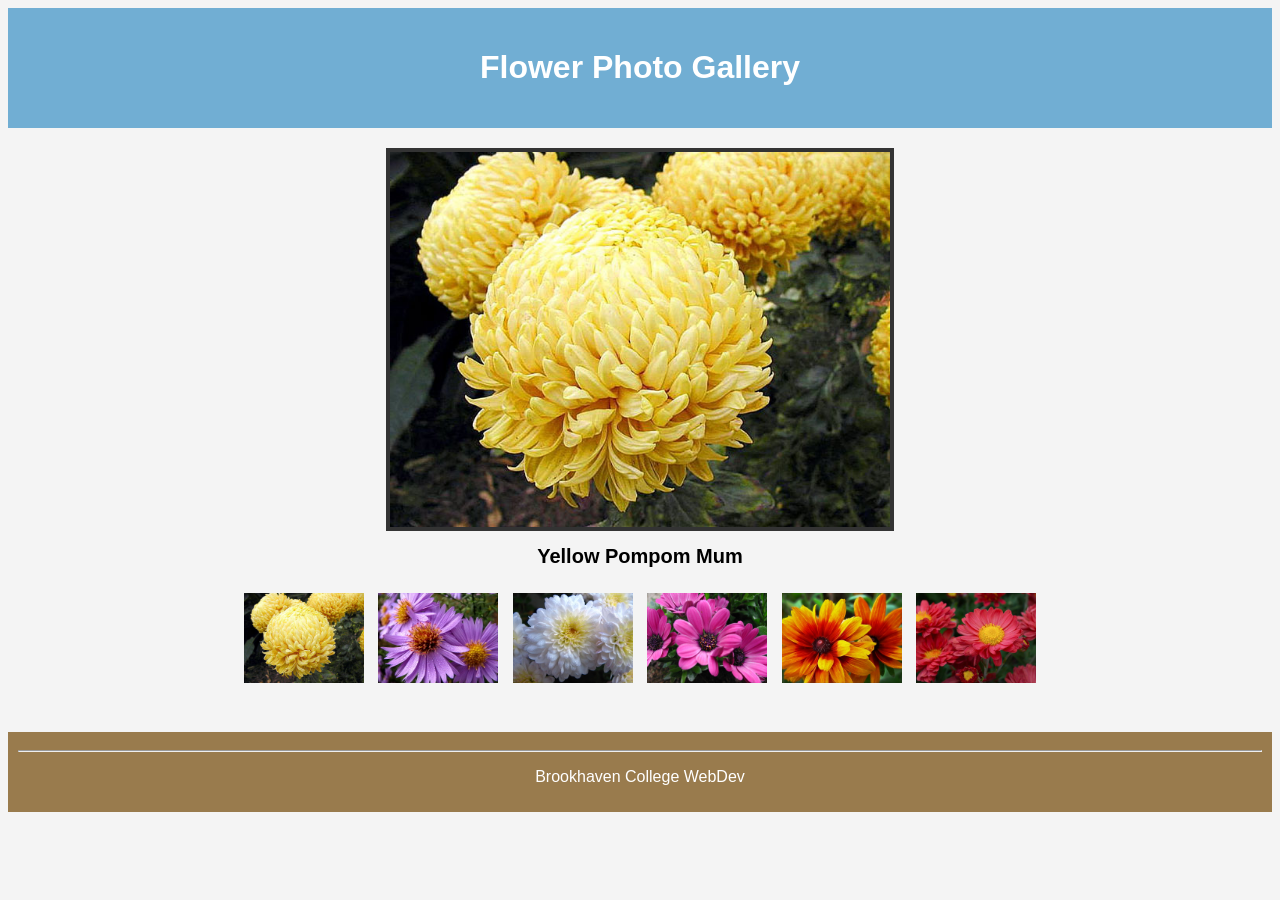
<file: gallery.html>
<!DOCTYPE html>
<html lang="en">

<head>
    <meta charset="utf-8">
    <title>Flower Gallery</title>

    <link rel="stylesheet" href="gallery.css">

    <script src="https://code.jquery.com/jquery-3.7.1.min.js"></script>
</head>

<body>

    <header>
        <h1>Flower Photo Gallery</h1>
    </header>

    <main>

        <div id="gallery">

            <div id="largeImage">
                <img id="lgPic" src="yellow_pompom_mum.jpg" alt="Yellow Pompom Mum">

                <p id="lgTitle">Yellow Pompom Mum</p>
            </div>

            <div id="thumbs">

                <img src="yellow_pompom_mum.jpg"
                    alt="Yellow Pompom Mum">

                <img src="purple_single_mum.jpg"
                    alt="Purple Single Mum">

                <img src="white_double_mum.jpg"
                    alt="White Double Mum">

                <img src="pink_single_mum.jpg"
                    alt="Pink Single Mum">

                <img src="sunburst_daisy_mum.jpg"
                    alt="Sunburst Daisy Mum">

                <img src="magenta_daisy_mum.jpg"
                    alt="Magenta Daisy Mum">

            </div>

        </div>

    </main>

    <footer>
        <hr>
        <p>Brookhaven College WebDev</p>
    </footer>

    <script src="gallery.js"></script>

</body>

</html>
</file>
<file: gallery.css>
body {
    font-family: Arial, Helvetica, sans-serif;
    text-align: center;
    background-color: #f4f4f4;
}

header {
    background-color: #71aed3;
    color: white;
    padding: 20px;
}

footer {
    background-color: #997b4d;
    color: white;
    padding: 10px;
    margin-top: 20px;
}

#gallery {
    width: 80%;
    margin: auto;
    padding: 20px;
}

#largeImage img {
    width: 500px;
    border: 4px solid #333;
}

#lgTitle {
    font-size: 20px;
    margin-top: 10px;
    font-weight: bold;
}

#thumbs {
    margin-top: 20px;
}

#thumbs img {
    width: 120px;
    margin: 5px;
    cursor: pointer;
}

#lgPic {
    cursor: pointer;
}
</file>
